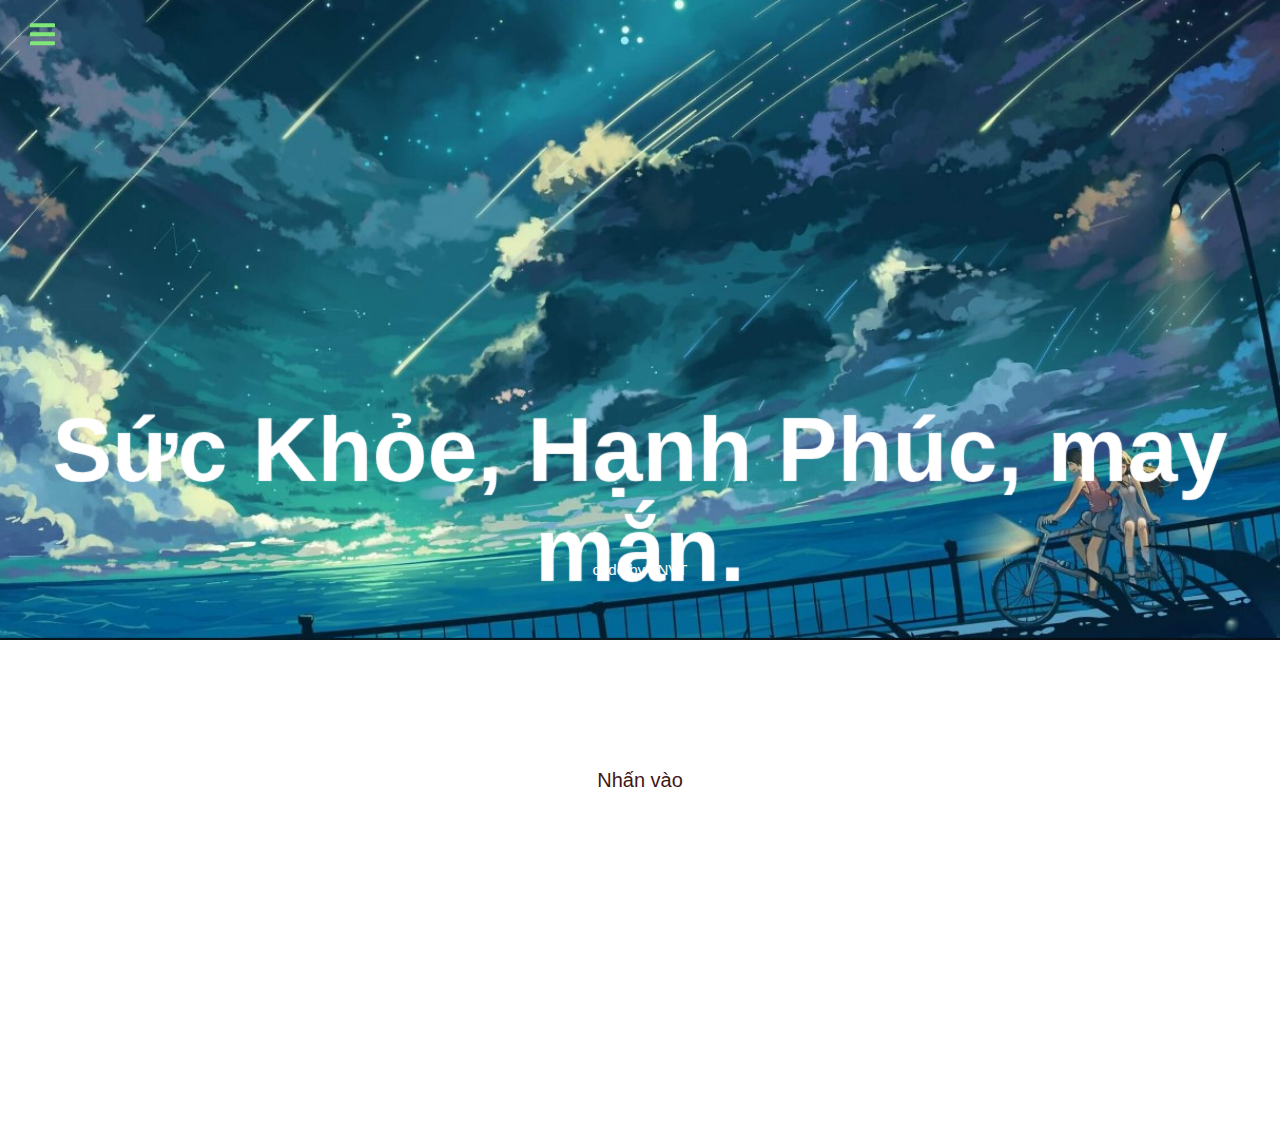
<file: index.html>
<!DOCTYPE html>
<html lang="en">
    <head>
        <meta charset="UTF-8">
        <meta name="viewport" content="width=device-width, initial-scale=1.0">
        <title>Document</title>
        <link rel="stylesheet" href="/assets/css/style.css">
    </head>
    <body>
        <div id="main">
            <div id="slider">
                <label for="nav__input" class="header"> 
                    <svg aria-hidden="true" focusable="false" data-prefix="fas" data-icon="bars" class="svg-inline--fa fa-bars fa-w-14" role="img" xmlns="http://www.w3.org/2000/svg" viewBox="0 0 448 512"><path fill="currentColor" d="M16 132h416c8.837 0 16-7.163 16-16V76c0-8.837-7.163-16-16-16H16C7.163 60 0 67.163 0 76v40c0 8.837 7.163 16 16 16zm0 160h416c8.837 0 16-7.163 16-16v-40c0-8.837-7.163-16-16-16H16c-8.837 0-16 7.163-16 16v40c0 8.837 7.163 16 16 16zm0 160h416c8.837 0 16-7.163 16-16v-40c0-8.837-7.163-16-16-16H16c-8.837 0-16 7.163-16 16v40c0 8.837 7.163 16 16 16z"></path></svg>
                </label> 
                <input type="checkbox" name="" class="nav__input" id="nav__input">
                <label for="nav__input" class="nav__overlay"></label>
                <div class="nav-hover-slider">
                    <label for="nav__input" class="ti-close-slider">
                        <svg aria-hidden="true" focusable="false" data-prefix="fas" data-icon="times" class="svg-inline--fa fa-times fa-w-11" role="img" xmlns="http://www.w3.org/2000/svg" viewBox="0 0 352 512"><path fill="currentColor" d="M242.72 256l100.07-100.07c12.28-12.28 12.28-32.19 0-44.48l-22.24-22.24c-12.28-12.28-32.19-12.28-44.48 0L176 189.28 75.93 89.21c-12.28-12.28-32.19-12.28-44.48 0L9.21 111.45c-12.28 12.28-12.28 32.19 0 44.48L109.28 256 9.21 356.07c-12.28 12.28-12.28 32.19 0 44.48l22.24 22.24c12.28 12.28 32.2 12.28 44.48 0L176 322.72l100.07 100.07c12.28 12.28 32.2 12.28 44.48 0l22.24-22.24c12.28-12.28 12.28-32.19 0-44.48L242.72 256z"></path></svg>
                    </label>
                    <ul class="nav-list">
                        <h2 class="h2">Chúc mừng sinh nhật Hạnh nha!</h2>
                        <a class="a">chúc m thêm 1 tuổi thành công hơn nữa, hạnh phúc hơn , có thật nhiều sức khỏe ,học tập thật tốt !!</a>
    
                    </ul>
                    <div class="happy-birthday">
                        <img class="img-happy" src="/assets/css/img/7929357-removebg-preview.png" alt="">
                    </div>
                </div>
                <div class="slider-content">
                    <div class="text-dcription">code by : NVT</div>
                </div>
            </div>
            <div class="sp-container">
                <div class="sp-content">
                    <input type="checkbox" name="" class="input-animation" id="input-animation">
                    
                    <div class="sp-clo">
                        <div class="sp-globe"></div>
                        <h2 class="frame-1">happy Birthday</h2>
                        <h2 class="frame-2">Trần Thị Hạnh</h2>
                        <h2 class="frame-3">welcome!!</h2>
                        <h2 class="frame-4">Tuổi heo mươi</h2>
                        <h2 class="frame-5">
                        <span>Sức Khỏe,</span>
                        <span>Hạnh Phúc,</span>
                        <span>may mắn.</span>
                        </h2>
                        <label for="input-animation" class="sp-circle-link" >Nhấn vào</label>
                    </div>
                  
                  
                </div>
            </div>
    </body>
</html>
</file>
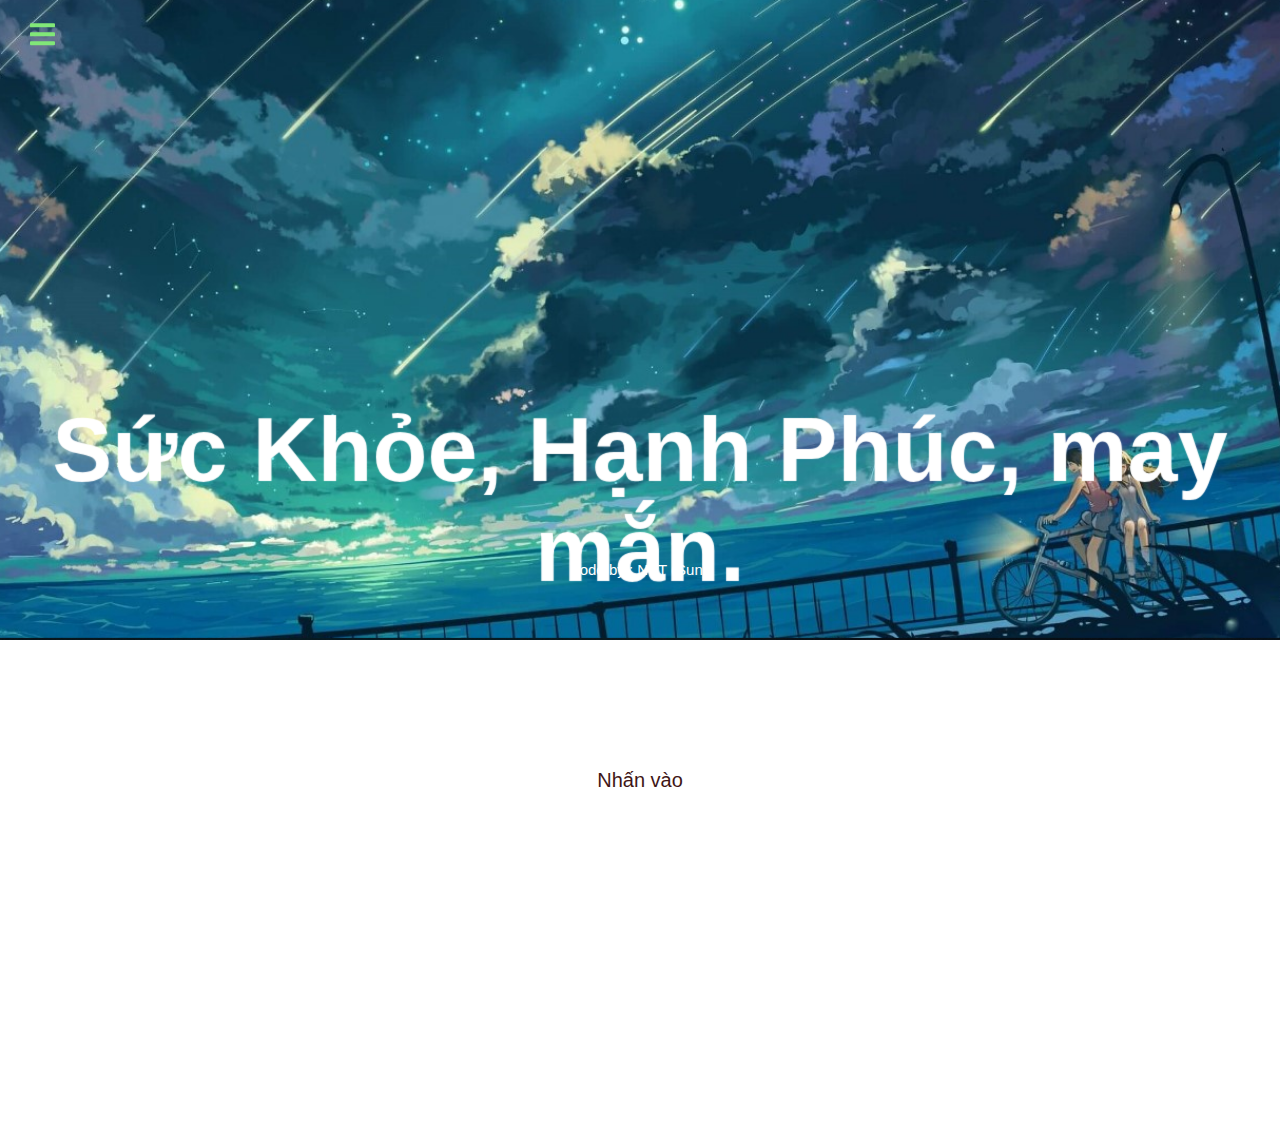
<file: assets/index.html>
<!DOCTYPE html>
<html lang="en">
    <head>
        <meta charset="UTF-8">
        <meta name="viewport" content="width=device-width, initial-scale=1.0">
        <title>Document</title>
        <link rel="stylesheet" href="/assets/css/style.css">
    </head>
    <body>
        <div id="main">
            <div id="slider">
                <label for="nav__input" class="header"> 
                    <svg aria-hidden="true" focusable="false" data-prefix="fas" data-icon="bars" class="svg-inline--fa fa-bars fa-w-14" role="img" xmlns="http://www.w3.org/2000/svg" viewBox="0 0 448 512"><path fill="currentColor" d="M16 132h416c8.837 0 16-7.163 16-16V76c0-8.837-7.163-16-16-16H16C7.163 60 0 67.163 0 76v40c0 8.837 7.163 16 16 16zm0 160h416c8.837 0 16-7.163 16-16v-40c0-8.837-7.163-16-16-16H16c-8.837 0-16 7.163-16 16v40c0 8.837 7.163 16 16 16zm0 160h416c8.837 0 16-7.163 16-16v-40c0-8.837-7.163-16-16-16H16c-8.837 0-16 7.163-16 16v40c0 8.837 7.163 16 16 16z"></path></svg>
                </label> 
                <input type="checkbox" name="" class="nav__input" id="nav__input">
                <label for="nav__input" class="nav__overlay"></label>
                <div class="nav-hover-slider">
                    <label for="nav__input" class="ti-close-slider">
                        <svg aria-hidden="true" focusable="false" data-prefix="fas" data-icon="times" class="svg-inline--fa fa-times fa-w-11" role="img" xmlns="http://www.w3.org/2000/svg" viewBox="0 0 352 512"><path fill="currentColor" d="M242.72 256l100.07-100.07c12.28-12.28 12.28-32.19 0-44.48l-22.24-22.24c-12.28-12.28-32.19-12.28-44.48 0L176 189.28 75.93 89.21c-12.28-12.28-32.19-12.28-44.48 0L9.21 111.45c-12.28 12.28-12.28 32.19 0 44.48L109.28 256 9.21 356.07c-12.28 12.28-12.28 32.19 0 44.48l22.24 22.24c12.28 12.28 32.2 12.28 44.48 0L176 322.72l100.07 100.07c12.28 12.28 32.2 12.28 44.48 0l22.24-22.24c12.28-12.28 12.28-32.19 0-44.48L242.72 256z"></path></svg>
                    </label>
                    <ul class="nav-list">
                        <h2 class="h2">Chúc mừng sinh nhật chi nha!</h2>
                        <a class="a">chúc m thêm 1 tuổi thành công hơn nữa, hạnh phúc hơn , có thật nhiều sức khỏe , sớm có ny nhá !!</a>
    
                    </ul>
                    <div class="happy-birthday">
                        <img class="img-happy" src="/assets/css/img/7929357-removebg-preview.png" alt="">
                    </div>
                </div>
                <div class="slider-content">
                    <div class="text-dcription">code by : NVT (Sun)</div>
                </div>
            </div>
            <div class="sp-container">
                <div class="sp-content">
                    <input type="checkbox" name="" class="input-animation" id="input-animation">
                    
                    <div class="sp-clo">
                        <div class="sp-globe"></div>
                        <h2 class="frame-1">happy Birthday</h2>
                        <h2 class="frame-2">Vũ Thị Mai Chi</h2>
                        <h2 class="frame-3">welcome!!</h2>
                        <h2 class="frame-4">Tuổi 19</h2>
                        <h2 class="frame-5">
                        <span>Sức Khỏe,</span>
                        <span>Hạnh Phúc,</span>
                        <span>may mắn.</span>
                        </h2>
                        <label for="input-animation" class="sp-circle-link" >Nhấn vào</label>
                    </div>
                  
                  
                </div>
            </div>
    </body>
</html>
</file>
<file: assets/css/style.css>
* {
    padding: 0;
    margin: 0;
    box-sizing: border-box;
}
html {
    scroll-behavior: smooth;
    font-family: Arial, Helvetica, sans-serif;/* có tác dụng chỉ forn của cả web*/
}
#main {

}
.header {
    position: absolute;
    top: 10px;
    left: 20px;
    width: 45px;
    height: 45px;
    color: #81e778;
    padding: 10px;
}

.ti-btn {
    font-size: 30px;
    padding: 10px;
    margin-top: 20px;
    color: rgb(132, 170, 241);
}
.header:hover {
    color: rgb(39, 167, 46);
    background-color: tomato;
    
}
#slider {
    position: relative;
    padding-top: 50%;
    background-image: url(/assets/css/img/img4.png);
    background-repeat: no-repeat;
    background-size: cover;
    background-position: top;
}
.slider-content {
    position: absolute;
    color: #fff;
    bottom: 47px;
    width: 100%;
    text-align: center;
}
.text-heading {
    font-weight: 500;
    padding: 10px;
    font-size: 24px;
}
.text-dcription {
    padding: 15px;
    font-size: 15px;
}
.h2 {
  color: #3e8537;
  text-align: center;
}
.a {
  color: #196412;
  text-align: center;
}
.nav-hover-slider {
    background-color: rgb(134, 218, 224);
    width: 320px;
    position: fixed;
    top: 0;
    bottom: 0;
    left: 0;
    opacity: 0;
    transform: translateX(-100%);
    transition: transform linear 0.2s;
}

.ti-close-slider {
    width: 36px;
    height: 36px;
    right: 1px;
    position: absolute;
    padding: 10px;
    margin: 5px;
}
.ti-close-slider:hover {
    background-color: rgb(11, 15, 241);
}
.nav-list {
    margin-top: 60px;
    margin-left: 35px;
    margin-right: 35px;
    font-size: 20px;
}
.nav-link {
    margin: 5px;
    padding: 5px;
}
.nav-link:hover {
    background-color: aquamarine;
}
.img-happy {
    width: 300px;
    height: 400px;
}
.nav__overlay{
    position: fixed;
    top: 0;
    left: 0;
    right: 0;
    bottom: 0;
    background-color: rgb(0, 0, 0,0.3);
    display: none;
    animation: fadein linear 0.2s;
}
.nav__input {
    display: none;
}
.nav__input:checked ~ .nav__overlay {
    display: block;
}
.nav__input:checked ~ .nav-hover-slider {
    transform: translateX(0);
    opacity: 1;
}
@keyframes fadein {
    from{
        opacity: 0;
    }   
    to{
        opacity: 1;
    }
}

/*@import url('https://fonts.googleapis.com/css?family=Barlow');*/


.container {
  width: 100%;
  position: relative;
  overflow: hidden;
}
a {
  text-decoration: none;
}
h1.main, p.demos {
  -webkit-animation-delay: 18s;
  -moz-animation-delay: 18s;
  -ms-animation-delay: 18s;
  animation-delay: 18s;
}
/*.sp-container {
  position: fixed;
  top: 0px;
  left: 0px;
  width: 100%;
  height: 100%;
  z-index: 0;
  background: -webkit-radial-gradient(rgba(0, 0, 0, 0.1), rgba(0, 0, 0, 0.3) 35%, rgba(0, 0, 0, 0.7));
  background: -moz-radial-gradient(rgba(0, 0, 0, 0.1), rgba(0, 0, 0, 0.3) 35%, rgba(0, 0, 0, 0.7));
  background: -ms-radial-gradient(rgba(0, 0, 0, 0.1), rgba(0, 0, 0, 0.3) 35%, rgba(0, 0, 0, 0.7));
  background: radial-gradient(rgba(0, 0, 0, 0.1), rgba(0, 0, 0, 0.3) 35%, rgba(0, 0, 0, 0.7));
}*/ 
/*.sp-content {
  position: absolute;
  width: 100%;
  height: 100%;
  left: 0px;
  top: 0px;
  z-index: 1000;
}*/
.sp-container h2 {
  position: absolute;
  top: 50%;
  line-height: 100px;
  height: 90px;
  margin-top: -50px;
  font-size: 90px;
  width: 100%;
  text-align: center;
  color: transparent;
  -webkit-animation: blurFadeInOut 3s ease-in backwards;
  -moz-animation: blurFadeInOut 3s ease-in backwards;
  -ms-animation: blurFadeInOut 3s ease-in backwards;
  animation: blurFadeInOut 3s ease-in backwards;
}
.sp-container h2.frame-1 {
  -webkit-animation-delay: 0s;
  -moz-animation-delay: 0s;
  -ms-animation-delay: 0s;
  animation-delay: 0s;
}
.sp-container h2.frame-2 {
  -webkit-animation-delay: 3s;
  -moz-animation-delay: 3s;
  -ms-animation-delay: 3s;
  animation-delay: 3s;
}
.sp-container h2.frame-3 {
  -webkit-animation-delay: 6s;
  -moz-animation-delay: 6s;
  -ms-animation-delay: 6s;
  animation-delay: 6s;
}
.sp-container h2.frame-4 {
  font-size: 200px;
  -webkit-animation-delay: 9s;
  -moz-animation-delay: 9s;
  -ms-animation-delay: 9s;
  animation-delay: 9s;
}
.sp-container h2.frame-5 {
  -webkit-animation: none;
  -moz-animation: none;
  -ms-animation: none;
  animation: none;
  color: transparent;
  text-shadow: 0px 0px 1px #fff;
}
.sp-container h2.frame-5 span {
  -webkit-animation: blurFadeIn 3s ease-in 12s backwards;
  -moz-animation: blurFadeIn 1s ease-in 12s backwards;
  -ms-animation: blurFadeIn 3s ease-in 12s backwards;
  animation: blurFadeIn 3s ease-in 12s backwards;
  color: transparent;
  text-shadow: 0px 0px 1px #fff;
}
.sp-container h2.frame-5 span:nth-child(2) {
  -webkit-animation-delay: 13s;
  -moz-animation-delay: 13s;
  -ms-animation-delay: 13s;
  animation-delay: 13s;
}
.sp-container h2.frame-5 span:nth-child(3) {
  -webkit-animation-delay: 14s;
  -moz-animation-delay: 14s;
  -ms-animation-delay: 14s;
  animation-delay: 14s;
}
.sp-globe {
  position: absolute;
  width: 282px;
  height: 273px;
  left: 50%;
  top: 50%;
  margin: -137px 0 0 -141px;
  background: transparent url(http://web-sonick.zz.mu/images/sl/globe.png) no-repeat top left;
  -webkit-animation: fadeInBack 3.6s linear 14s backwards;
  -moz-animation: fadeInBack 3.6s linear 14s backwards;
  -ms-animation: fadeInBack 3.6s linear 14s backwards;
  animation: fadeInBack 3.6s linear 14s backwards;
  -ms-filter: "progid:DXImageTransform.Microsoft.Alpha(Opacity=30)";
  filter: alpha(opacity=30);
  opacity: 0.3;
  -webkit-transform: scale(5);
  -moz-transform: scale(5);
  -o-transform: scale(5);
  -ms-transform: scale(5);
  transform: scale(5);
}
.sp-circle-link {
  position: absolute;
  left: 50%;
  bottom: 70px;
  margin-left: -50px;
  text-align: center;
  line-height: 100px;
  width: 100px;
  height: 100px;
  background: #fff;
  color: #3f1616;
  font-size: 20px;
  -webkit-border-radius: 50%;
  -moz-border-radius: 50%;
  border-radius: 50%;
  -webkit-animation: fadeInRotate 1s linear 16s backwards;
  -moz-animation: fadeInRotate 1s linear 16s backwards;
  -ms-animation: fadeInRotate 1s linear 16s backwards;
  animation: fadeInRotate 1s linear 16s backwards;
  -webkit-transform: scale(1) rotate(0deg);
  -moz-transform: scale(1) rotate(0deg);
  -o-transform: scale(1) rotate(0deg);
  -ms-transform: scale(1) rotate(0deg);
  transform: scale(1) rotate(0deg);
}
.sp-circle-link:hover {
  background: #85373b;
  color: #fff;
}
/**/

@-webkit-keyframes blurFadeInOut {
  0% {
    opacity: 0;
    text-shadow: 0px 0px 40px #fff;
    -webkit-transform: scale(1.3);
  }
  20%, 75% {
    opacity: 1;
    text-shadow: 0px 0px 1px #fff;
    -webkit-transform: scale(1);
  }
  100% {
    opacity: 0;
    text-shadow: 0px 0px 50px #fff;
    -webkit-transform: scale(0);
  }
}
@-webkit-keyframes blurFadeIn {
  0% {
    opacity: 0;
    text-shadow: 0px 0px 40px #fff;
    -webkit-transform: scale(1.3);
  }
  50% {
    opacity: 0.5;
    text-shadow: 0px 0px 10px #fff;
    -webkit-transform: scale(1.1);
  }
  100% {
    opacity: 1;
    text-shadow: 0px 0px 1px #fff;
    -webkit-transform: scale(1);
  }
}
@-webkit-keyframes fadeInBack {
  0% {
    opacity: 0;
    -webkit-transform: scale(0);
  }
  50% {
    opacity: 0.4;
    -webkit-transform: scale(2);
  }
  100% {
    opacity: 0.2;
    -webkit-transform: scale(5);
  }
}
@-webkit-keyframes fadeInRotate {
  0% {
    opacity: 0;
    -webkit-transform: scale(0) rotate(360deg);
  }
  100% {
    opacity: 1;
    -webkit-transform: scale(1) rotate(0deg);
  }
}
/**/

@-moz-keyframes blurFadeInOut {
  0% {
    opacity: 0;
    text-shadow: 0px 0px 40px #fff;
    -moz-transform: scale(1.3);
  }
  20%, 75% {
    opacity: 1;
    text-shadow: 0px 0px 1px #fff;
    -moz-transform: scale(1);
  }
  100% {
    opacity: 0;
    text-shadow: 0px 0px 50px #fff;
    -moz-transform: scale(0);
  }
}
@-moz-keyframes blurFadeIn {
  0% {
    opacity: 0;
    text-shadow: 0px 0px 40px #fff;
    -moz-transform: scale(1.3);
  }
  100% {
    opacity: 1;
    text-shadow: 0px 0px 1px #fff;
    -moz-transform: scale(1);
  }
}
@-moz-keyframes fadeInBack {
  0% {
    opacity: 0;
    -moz-transform: scale(0);
  }
  50% {
    opacity: 0.4;
    -moz-transform: scale(2);
  }
  100% {
    opacity: 0.2;
    -moz-transform: scale(5);
  }
}
@-moz-keyframes fadeInRotate {
  0% {
    opacity: 0;
    -moz-transform: scale(0) rotate(360deg);
  }
  100% {
    opacity: 1;
    -moz-transform: scale(1) rotate(0deg);
  }
}
/**/

@keyframes blurFadeInOut {
  0% {
    opacity: 0;
    text-shadow: 0px 0px 40px #fff;
    transform: scale(1.3);
  }
  20%, 75% {
    opacity: 1;
    text-shadow: 0px 0px 1px #fff;
    transform: scale(1);
  }
  100% {
    opacity: 0;
    text-shadow: 0px 0px 50px #fff;
    transform: scale(0);
  }
}
@keyframes blurFadeIn {
  0% {
    opacity: 0;
    text-shadow: 0px 0px 40px #fff;
    transform: scale(1.3);
  }
  50% {
    opacity: 0.5;
    text-shadow: 0px 0px 10px #fff;
    transform: scale(1.1);
  }
  100% {
    opacity: 1;
    text-shadow: 0px 0px 1px #fff;
    transform: scale(1);
  }
}
@keyframes fadeInBack {
  0% {
    opacity: 0;
    transform: scale(0);
  }
  50% {
    opacity: 0.4;
    transform: scale(2);
  }
  100% {
    opacity: 0.2;
    transform: scale(5);
  }
}
@keyframes fadeInRotate {
  0% {
    opacity: 0;
    transform: scale(0) rotate(360deg);
  }
  100% {
    opacity: 1;
    transform: scale(1) rotate(0deg);
  }
}
.input-animation:checked ~ .sp-clo {
    display: none;
}
.input-animation:checked ~ .sp-globe {
    display: none;
}
.input-animation {
    display: none;
}
</file>
